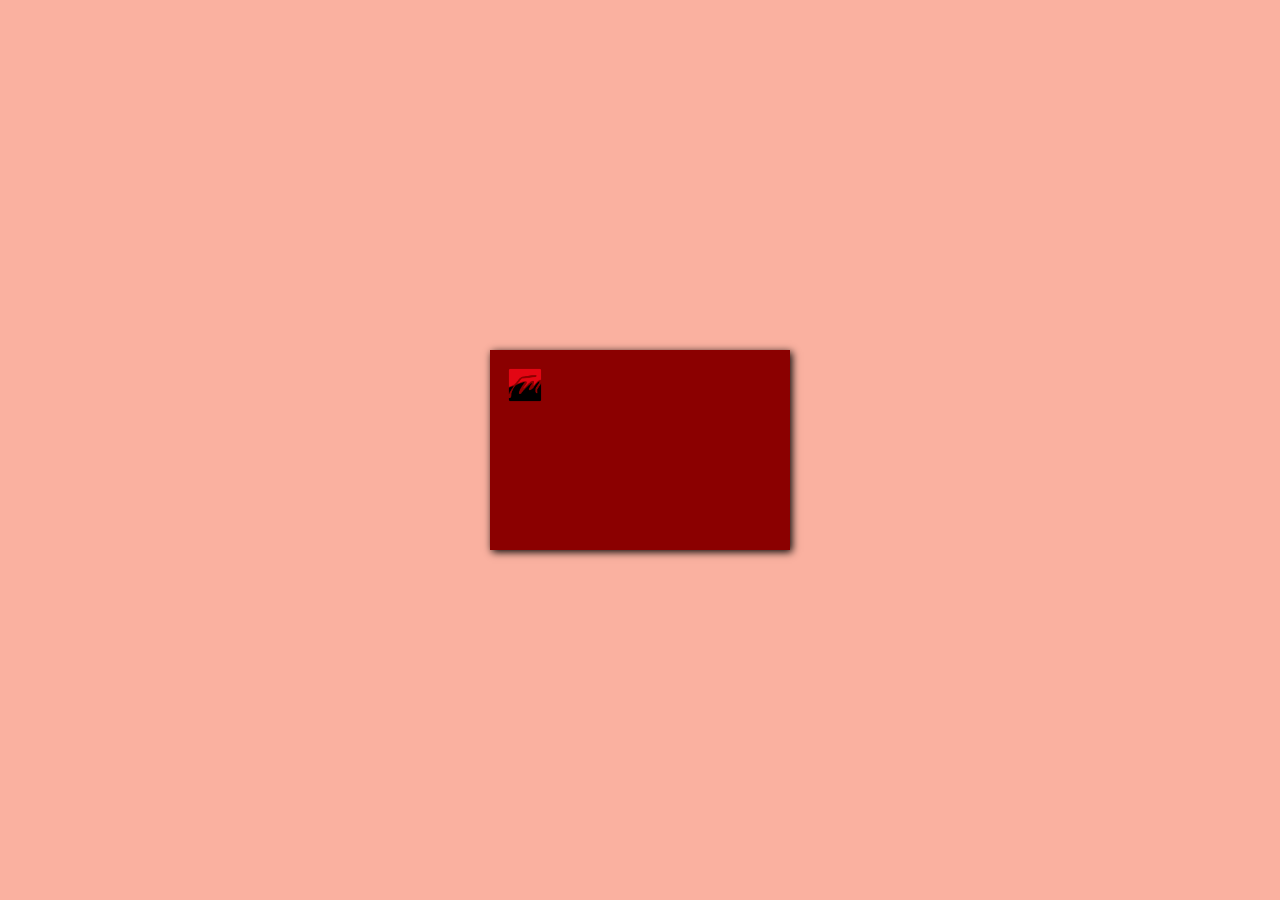
<file: convert.html>
<!DOCTYPE html>
<html lang="en">

<head>
    <meta charset="UTF-8">
    <meta http-equiv="X-UA-Compatible" content="IE=edge">
    <meta name="viewport" content="width=device-width, initial-scale=1.0">
    <link rel="stylesheet" type="text/css" href="wwwroot/css/style.css">
    <title>Document</title>
    <link rel="icon" href="/wwwroot/images/favicon.png" type="image/png">
    <script src="https://code.jquery.com/jquery-3.6.1.min.js"
        integrity="sha256-o88AwQnZB+VDvE9tvIXrMQaPlFFSUTR+nldQm1LuPXQ=" crossorigin="anonymous"></script>
</head>

<body>
    <div class="wrapper">
        <div class="card">
            <div class="card-front">
                <img src="wwwroot/images/logo.png" alt="" class="logo">
            </div>
            <div class="card-back">
                <div class="message message-hide">
                    <div class="message-text">
                        BACK
                    </div>
                </div>
                <div class="part part-top part-top-close"></div>
                <div class="part part-right"></div>
                <div class="part part-bottom"></div>
                <div class="part part-left"></div>
            </div>
        </div>
    </div>
</body>

</html>
<script src="wwwroot/js/script.js"></script>
</file>
<file: wwwroot/css/style.css>
* {
    margin: 0;
    padding: 0;
    box-sizing: border-box;
    font-family: sans-serif;
    font-weight: 600;
}

.wrapper {
    display: flex;
    justify-content: center;
    align-items: center;
    margin: auto;
    height: 100vh;
    background-color: #fab1a0;
    z-index: -99999;
}

.card {
    position: relative;
    width: 300px;
    height: 200px;
    transition: 3s;
    perspective: 1000px;
    cursor: pointer;
}

.card-front-active {
    transform: rotateY(180deg);
}

.card-back-hidden {
    transform: rotateY(360deg) !important;
}

.card-front,
.card-back {
    transition: inherit;
    perspective: 1000px;
    position: absolute;
    top: 0;
    left: 0;
    height: 100%;
    width: 100%;
    backface-visibility: hidden;
    box-shadow: 2px 2px 8px 0px black;
    display: flex;
    justify-content: center;
    align-items: center;
}

.card-front {
    background: darkred;
    z-index: 15;
}

.logo {
    position: absolute;
    top: 0;
    left: 0;
    height: 50px;
    margin-top: 10px;
    margin-left: 10px;
}

.card-back {
    transform: rotateY(180deg);
    background: darkred;
}

.part {
    position: absolute;
    background: violet;
    z-index: 9;
}

.part-left,
.part-right {
    height: 100%;
    width: 50%;
    top: 0;
}

.part-top,
.part-bottom {
    width: 100%;
}

.part-top {
    background: darkred;
    transition: 1s;
    top: 0;
    left: 0;
    height: 60%;
    transform: translateY(-100%);
    transform-origin: bottom;
    clip-path: polygon(0% 100%, 50% 0%, 100% 100%);
    border: 2px solid rgba(0, 0, 0, .2);
    z-index: 7;
}

.part-right {
    right: 0;
    clip-path: polygon(100% 100%, 0% 50%, 100% 0%);
}

.part-bottom {
    height: 100%;
    bottom: 0;
    clip-path: polygon(0% 100%, 50% 40%, 100% 100%);
}

.part-left {
    left: 0;
    clip-path: polygon(0% 0%, 100% 50%, 0% 100%);
}

.part-top-close {
    transition: 1s;
    transform: translateY(-100%) rotateX(180deg);
    z-index: 10;
}

.message {
    background-color: #fff;
    width: 180px;
    height: 100px;
    text-align: center;
    position: absolute;
    left: 50%;
    top: 0;
    margin-left: -90px;
    margin-top: -10px;
    z-index: 8;
    padding: 5px;
    transition: 1s;
}

.message-text {
    width: 100%;
    height: 100%;
    border: 1px solid black;
    padding: 5px;
    display: flex;
    justify-content: center;
    align-items: center;
}

.message-hide {
    transform: translateY(20px);
}
</file>
